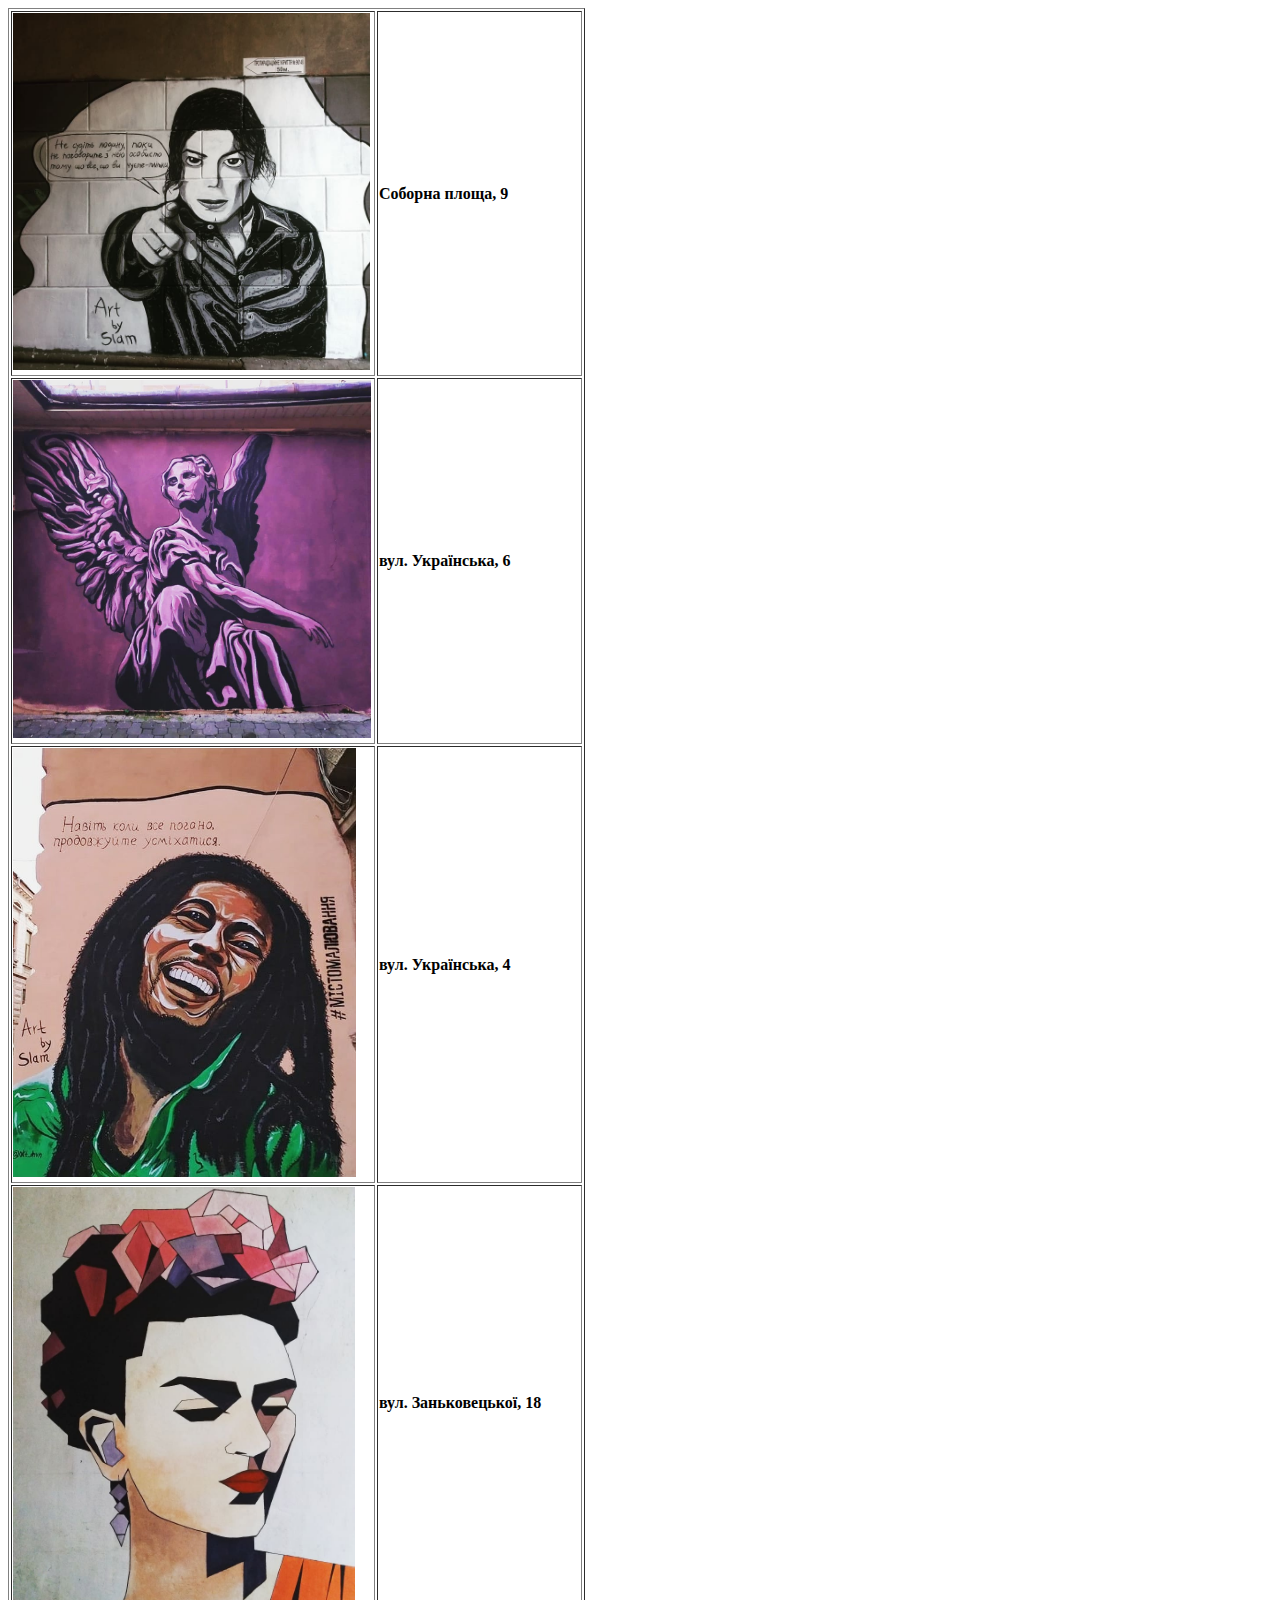
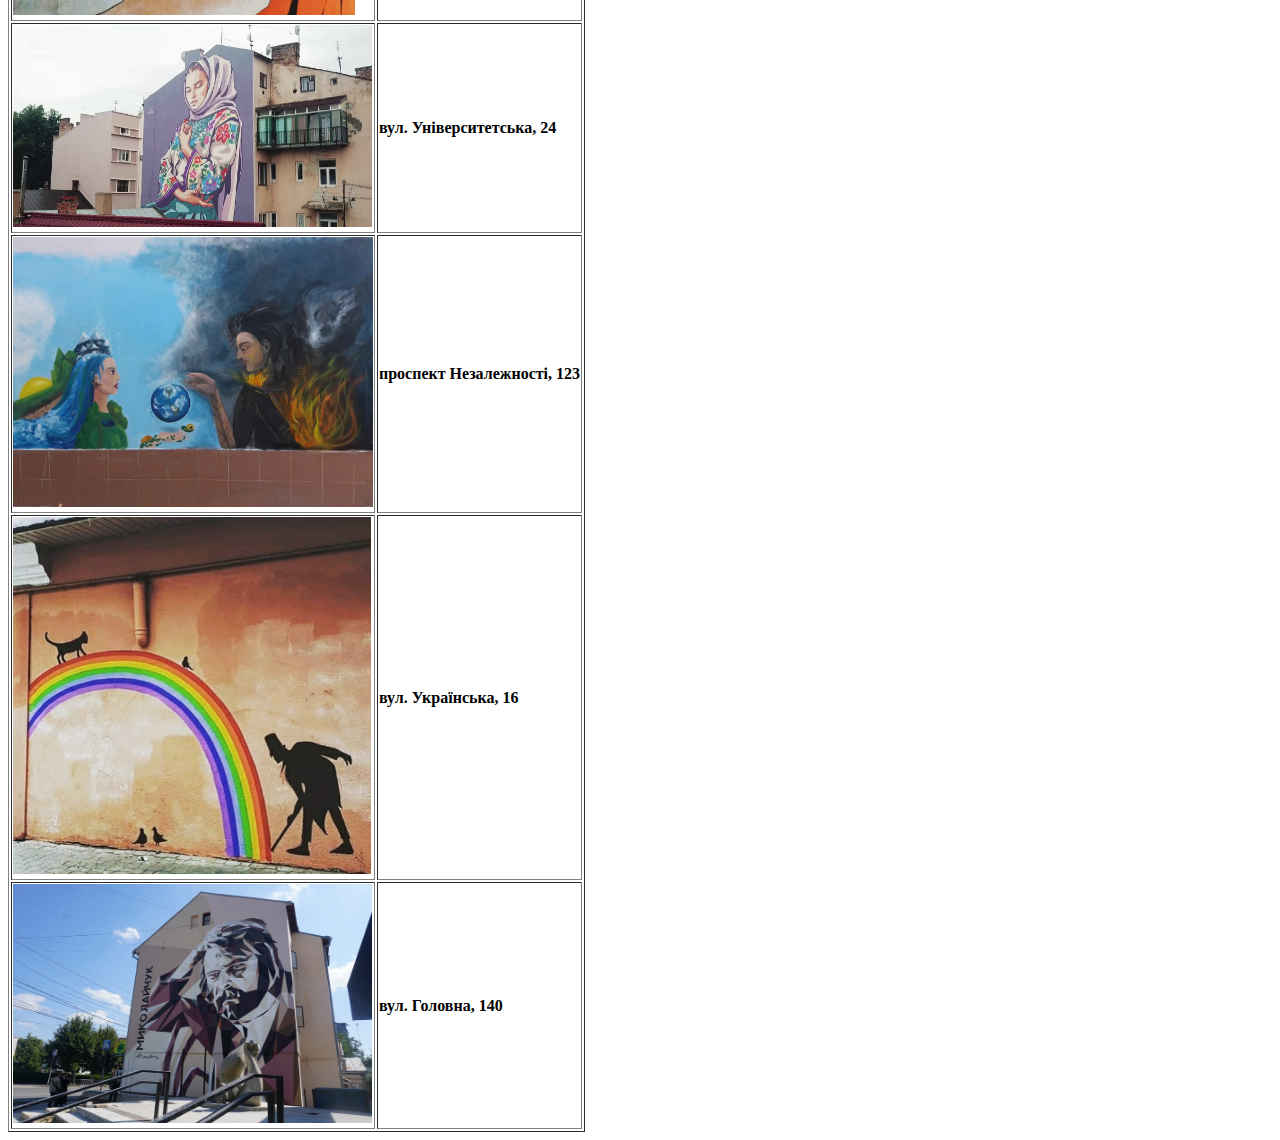
<file: FirstLab/adresses.html>
<!DOCTYPE html>
<html lang="ua">
    <head>
        <meta charset="UTF-8">
        <meta name="viewport" content="width=device-width, initial-scale=1, shrink-tofit=no">
        <link href="favicon.ico" rel="icon" type="image/x-icon" >
        <title>Адреси Муралів в Чернівцях</title>
    </head>
    
    <body>
        <table border="1">
            <tbody>
            <tr>
            <td><img src="images/michaeljacson.jpg" 
                width="357" 
                height="357" 
                alt="" />
            </td>
            <td>
            <p><strong>Соборна площа, 9</strong></p>
            </td>
            </tr>
            <tr>
            <td><img src="images/angel.jpg" 
                width="358" 
                height="358" 
                alt="" />
            </td>
            <td>
            <p><strong>вул. Українська, 6</strong></p>
            </td>
            </tr>
            <tr>
            <td><img src="images/bobmarley.jpg" 
                width="343" 
                height="429" 
                alt="" /></td>
            <td>
            <p><strong>вул. Українська, 4</strong></p>
            </td>
            </tr>
            <tr>
            <td><img src="images/frida.jpg" 
                width="342" 
                height="428" 
                alt="" />
            </td>
            <td>
            <p><strong>вул. Заньковецької, 18</strong></p>
            </td>
            </tr>
            <tr>
            <td><img src="images/girl.jpg" 
                width="359" 
                height="202" 
                alt="" />
            </td>
            <td>
            <p><strong>вул. Університетська, 24 </strong></p>
            </td>
            </tr>
            <tr>
            <td><img src="images/eko.jpg" 
                width="360" 
                height="270" 
                alt="" />
            </td>
            <td>
            <p><strong>проспект Незалежності, 123</strong></p>
            </td>
            </tr>
            <tr>
            <td><img src="images/rainbow.jpg" 
                width="358" 
                height="357" 
                alt="" />
            </td>
            <td>
            <p><strong>вул. Українська, 16</strong></p>
            </td>
            </tr>
            <tr>
            <td><img src="images/mykolaichuk.jpg" 
                width="359" 
                height="239" 
                alt="" />
            </td>
            <td>
            <p><strong>вул. Головна, 140</strong></p>
            </td>
            </tr>
            </tbody>
            </table>
    </body>
</html>
</file>
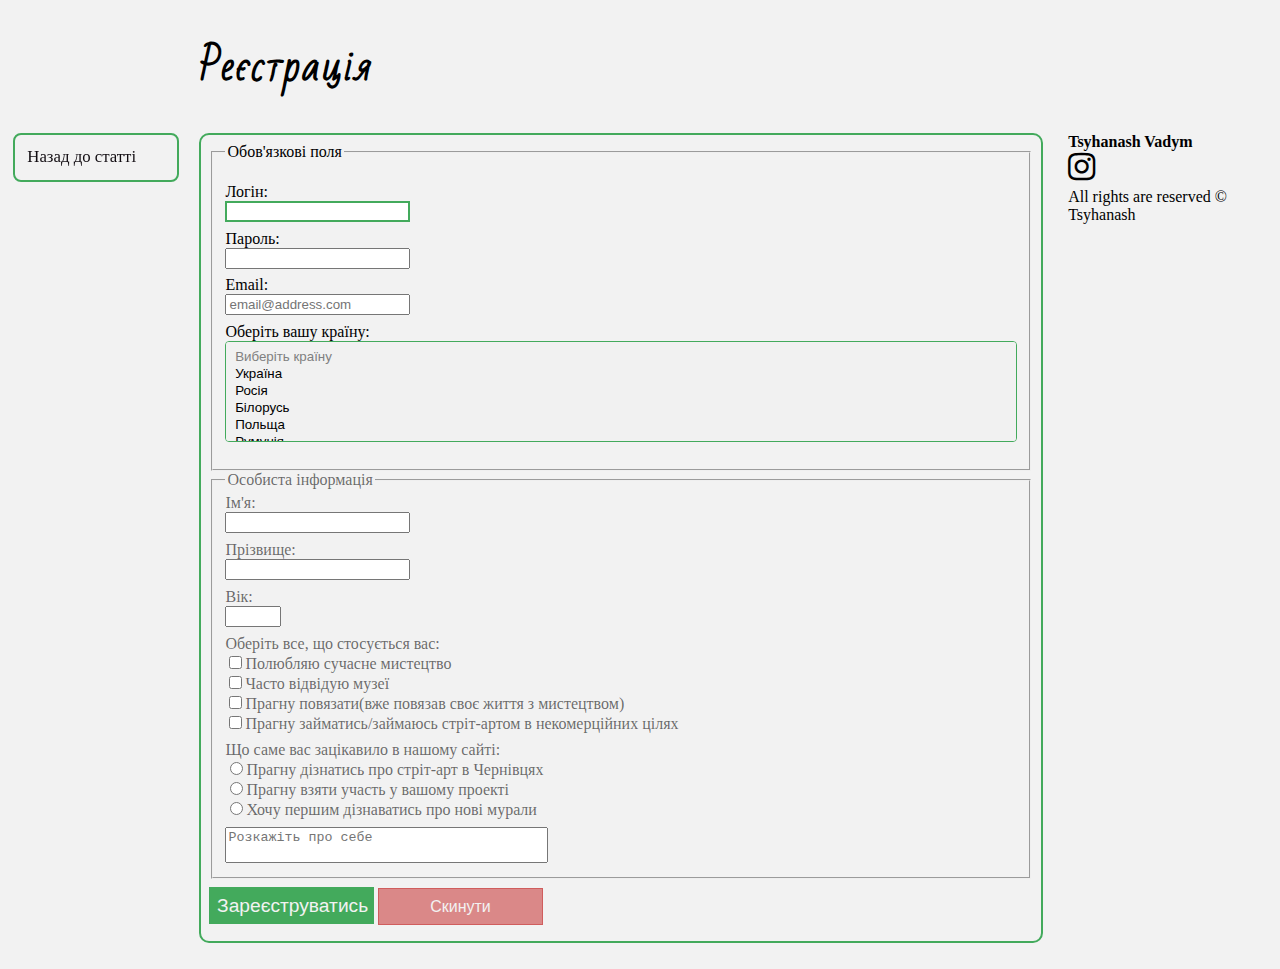
<file: SecondLab/registration.html>
<!DOCTYPE html>
<html lang="uk">
    <head>
        <meta charset="utf-8">
        <meta name="viewport" content="width=device-width, initial-scale=1, shrink-tofit=no">
        <link href="favicon.ico" rel="icon" type="image/x-icon">
        <link rel="stylesheet" href="css/style.css">
        <link rel="stylesheet" href="https://cdnjs.cloudflare.com/ajax/libs/font-awesome/4.7.0/css/font-awesome.min.css">
        <link href="https://fonts.googleapis.com/css2?family=Bad+Script&display=swap" rel="stylesheet">
        <link href="https://fonts.googleapis.com/css2?family=Lobster&display=swap" rel="stylesheet">
        <title>Реєстрація</title>
    </head>
    <body>
        <header>
            <h1 class="registration-title">Реєстрація</h1>
            <nav>
                <a href="index.html">Назад до статті</a>
            </nav>
        </header>
        
        <main>
            <form>
                <fieldset class="required">
                    <legend>Обов'язкові поля</legend>
                    <p>
                        Логін: <input type="text" name="login" required="" autofocus/>

                        Пароль: <input type="password" name="password" pattern="^([a-zA-Z0-9\d]{8,})$" 
                        title="Маленькі та великі латинські літери, цифри. Мінімум 8 символів" required=""/>

                        Email: <input type="email" name="email" placeholder="email@address.com" required="">
                        
                        Оберіть вашу країну:
                        <select size="5" type="text">
                            <option disabled>Виберіть країну</option>
                            <option>Україна</option>
                            <option>Росія</option>
                            <option>Білорусь</option>
                            <option>Польща</option>
                            <option>Румунія</option>
                            <option>Молдова</option>
                            <option>Угорщина</option>
                            <option>Словаччина</option>
                            <option>Інше</option>
                        </select>
                    </p>
                </fieldset>

                <fieldset class="not-required">
                    <legend>Особиста інформація</legend>
                    <label>Ім'я:
                        <input type="text" name="firstname">
                    </label>

                    <label>Прізвище:
                        <input type="text" name="lastname">
                    </label>

                    <label>Вік:
                        <input type="number" name="age" min="16" max="99" >
                    </label>

                    <label class="checkbox">Оберіть все, що стосується вас:<br>
                        <input type="checkbox" name="preferences">Полюбляю сучасне мистецтво<br>
                        <input type="checkbox" name="preferences">Часто відвідую музеї<br>
                        <input type="checkbox" name="preferences">Прагну повязати(вже повязав своє життя з мистецтвом)<br>
                        <input type="checkbox" name="preferences">Прагну займатись/займаюсь стріт-артом в некомерційних цілях<br>
                    </label>
                    
                    <label class="radio">Що саме вас зацікавило в нашому сайті:<br>
                        <input type="radio" name="reason">Прагну дізнатись про стріт-арт в Чернівцях<br>
                        <input type="radio" name="reason">Прагну взяти участь у вашому проекті<br>
                        <input type="radio" name="reason">Хочу першим дізнаватись про нові мурали<br>
                    </label>

                    <textarea name="comment" placeholder="Розкажіть про себе"></textarea>
                </fieldset>

                <button type="submit" name="submit">Зареєструватись</button>  
                <button type="reset" name="reset">Скинути</button>
            </form>
        </main>

        <footer>
            <div>
                <b>Tsyhanash Vadym</b>
                <a href="https://www.instagram.com/le_vadym/" target="_blank">
                    <i class="fa fa-instagram fa-2x" aria-hidden="true"></i>
                </a>
            </div>
            <div>
                All rights are reserved &copy; Tsyhanash
            </div>
        </footer>
    </body>
</html>
</file>
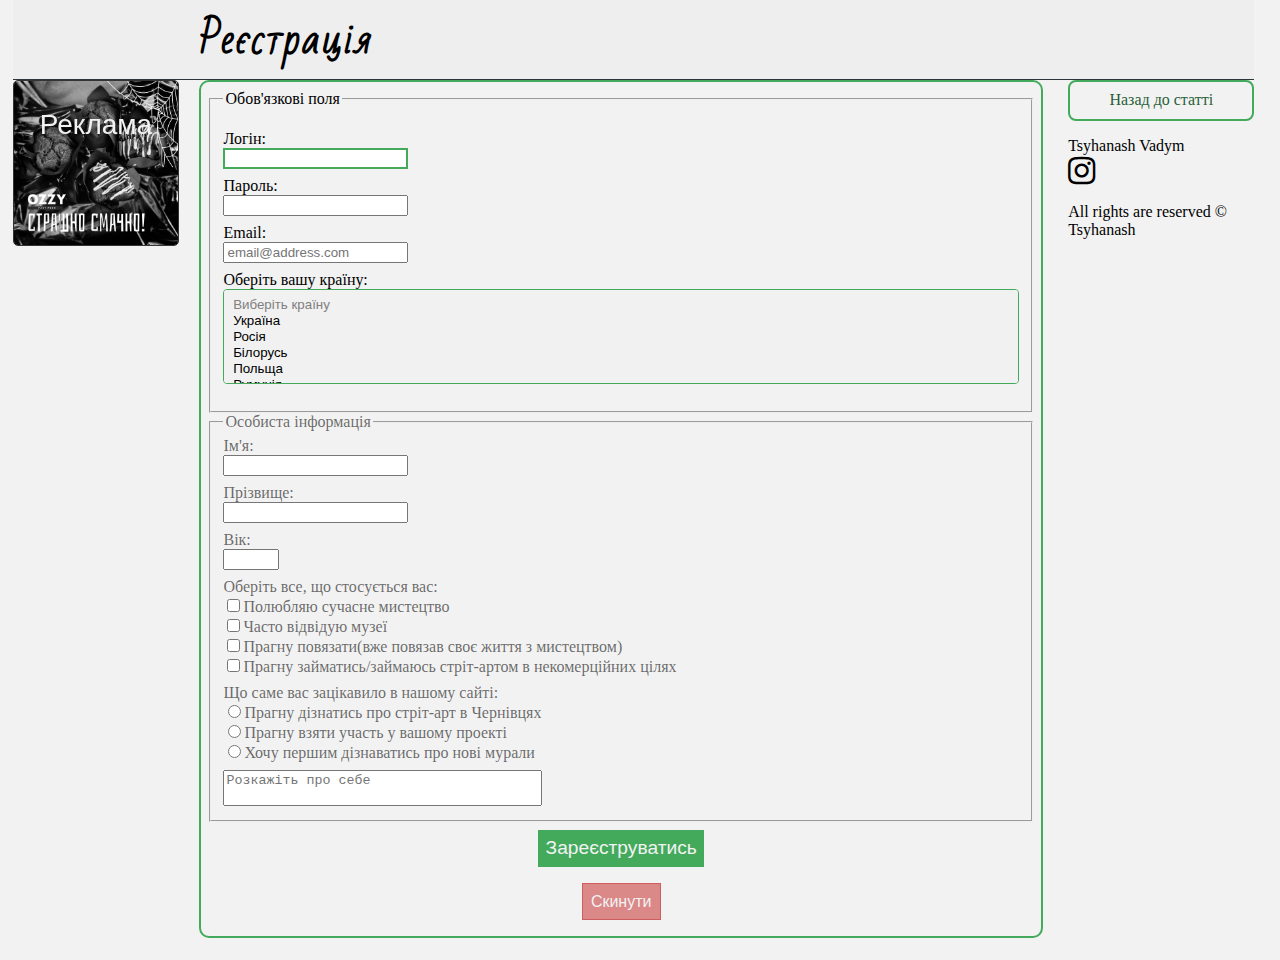
<file: ThirdLab/registration.html>
<!DOCTYPE html>
<html lang="uk">

<head>
    <meta charset="utf-8">
    <meta name="viewport" content="width=device-width, initial-scale=1, shrink-tofit=no">
    <link href="favicon.ico" rel="icon" type="image/x-icon">
    <link rel="stylesheet" href="css/style.css">
    <link rel="stylesheet" href="https://cdnjs.cloudflare.com/ajax/libs/font-awesome/4.7.0/css/font-awesome.min.css">
    <link href="https://fonts.googleapis.com/css2?family=Bad+Script&display=swap" rel="stylesheet">
    <link href="https://fonts.googleapis.com/css2?family=Lobster&display=swap" rel="stylesheet">
    <title>Реєстрація</title>
</head>

<body>
    <header>
        <h1 class="registration-title">Реєстрація</h1>
    </header>

    <aside>
        <img class="img-ad" src="images/ad.png" alt="Ad">
        <p class="legend">
            Реклама
        </p>
    </aside>

    <main>
        <form class="registration-container">
            <fieldset class="required registration-item">
                <legend>Обов'язкові поля</legend>
                <p>
                    Логін: <input type="text" name="login" required="" autofocus />

                    Пароль: <input type="password" name="password" pattern="^([a-zA-Z0-9\d]{8,})$"
                        title="Маленькі та великі латинські літери, цифри. Мінімум 8 символів" required="" />

                    Email: <input type="email" name="email" placeholder="email@address.com" required="">

                    Оберіть вашу країну:
                    <select size="5" type="text">
                        <option disabled>Виберіть країну</option>
                        <option>Україна</option>
                        <option>Росія</option>
                        <option>Білорусь</option>
                        <option>Польща</option>
                        <option>Румунія</option>
                        <option>Молдова</option>
                        <option>Угорщина</option>
                        <option>Словаччина</option>
                        <option>Інше</option>
                    </select>
                </p>
            </fieldset>

            <fieldset class="not-required registration-item">
                <legend>Особиста інформація</legend>
                <label>Ім'я:
                    <input type="text" name="firstname">
                </label>

                <label>Прізвище:
                    <input type="text" name="lastname">
                </label>

                <label>Вік:
                    <input type="number" name="age" min="16" max="99">
                </label>

                <label class="checkbox">Оберіть все, що стосується вас:<br>
                    <input type="checkbox" name="preferences">Полюбляю сучасне мистецтво<br>
                    <input type="checkbox" name="preferences">Часто відвідую музеї<br>
                    <input type="checkbox" name="preferences">Прагну повязати(вже повязав своє життя з мистецтвом)<br>
                    <input type="checkbox" name="preferences">Прагну займатись/займаюсь стріт-артом в некомерційних
                    цілях<br>
                </label>

                <label class="radio">Що саме вас зацікавило в нашому сайті:<br>
                    <input type="radio" name="reason">Прагну дізнатись про стріт-арт в Чернівцях<br>
                    <input type="radio" name="reason">Прагну взяти участь у вашому проекті<br>
                    <input type="radio" name="reason">Хочу першим дізнаватись про нові мурали<br>
                </label>

                <textarea name="comment" placeholder="Розкажіть про себе"></textarea>
            </fieldset>

            <button class="registration-item" type="submit" name="submit">Зареєструватись</button>
            <button class="registration-item" type="reset" name="reset">Скинути</button>
        </form>
    </main>

    <footer>
        <div class="footer-container">
            <div class="footer-item">
                <a class="registration-link" href="index.html">Назад до статті</a>
                <p>Tsyhanash Vadym</p>
                <a class="aside-a"  href="https://www.instagram.com/le_vadym/" target="_blank">
                    <i class="fa fa-instagram fa-2x" aria-hidden="true"></i>
                </a>
            </div>
            <div class="footer-item">
                <p>All rights are reserved &copy; Tsyhanash</p>
            </div>
        </div>
    </footer>
</body>

</html>
</file>
<file: SecondLab/css/style.css>
body {
    background-color: #F2F2F2;
    padding: 0% 1% 1% 1%;
    margin: 0% 1% 0% 0%;
    font-size: 16px;
}

footer {
    display: block;
    float: right;
    width: 15%;
}

.registration-link {
    display: block;
    padding: 5%;
    margin-bottom: 5%;
    width: fit-content;
    border: 2px solid #43aa5c;
    border-radius: 8px;
    font-weight: 500;
}

.registration-link:hover {
    transition: 100ms;
    color: #F0FFF0;
    background-color: #2A363B;
}

.registration-title {
    font-family: 'Bad Script', 'Arial Narrow', Arial, sans-serif;
    letter-spacing: 0.05em;
    font-size: 2.5em;
    font-weight: 900;
    margin-left: 15%;
    width: 68%;
}

nav {
    box-sizing: border-box;
    display: block;
    position: fixed;
    width: 13%;
    height: 100vh;
    margin-left: 0;
    overflow: auto;
}

nav > a {
    display: block;
    color: #110c11;
    padding: 7.5%;
    margin-bottom: 5%;
    border: 2px solid #43aa5c;
    border-radius: 8px;
    font-size: 1.05em;
}

nav > a:hover {
    transition: 100ms;
    color: #F0FFF0;
    background-color: #2A363B;
}

main {
    box-sizing: border-box;
    display: inline-block;
    margin-left: 15%;
    width: 68%;
}

.title {
    font-family: 'Bad Script', 'Arial Narrow', Arial, sans-serif;
    letter-spacing: 0.1em;
    font-size: 2.5em;
    font-weight: 900;
    margin-left: 15%;
    width: 68%;
}

.section-title {
    font-family: 'Franklin Gothic Medium', 'Arial Narrow', Arial, sans-serif;
    font-size: 1.35em;
    font-weight: 575;
    margin-bottom: 1%;
}

section {
    padding: 1%;
    margin-bottom: 1%;
    margin-left: 0%;
    height: 40vh;
    border: 2px solid #43aa5c;
    border-radius: 10px;
    background-image: linear-gradient(#43aa5c20, #F0FFF025);
    overflow: auto;
}

.scroll {
    -ms-overflow-style: none;
    scrollbar-width: none;
  }

.scroll::-webkit-scrollbar {
    display: none;
}

section > p {
    font-family: 'Segoe UI', Tahoma, Geneva, Verdana, sans-serif;
}

img {
    height: 70%;
}

video {
    height: 70%;
}

a {
    text-decoration: none;
}

blockquote {
    font-family: 'Trebuchet MS', 'Lucida Sans Unicode', 'Lucida Grande', 'Lucida Sans', Arial, sans-serif;
    font-style: italic;
}

cite {
    font-weight: 500;
    text-shadow: 1px 1px #295f37;
}

i {
    display: inline-block;
    margin-bottom: 3%;
    width: 100%;
    color: #000000;
}

abbr {
    text-decoration: #43aa5c;
}

a {
    text-decoration: none;
    color: #295f37;
}

a:hover {
    color: #388d4d;
}

.fa-arrow-circle-up {
    color: #43aa5c;
}

aside {
    position: fixed;
    top: 85%;
    left: 85%;
    height: auto;
    width: auto;
    z-index: 1;
}

form {
    padding: 1%;
    margin-bottom: 1%;
    margin-left: 0%;
    border: 2px solid #43aa5c;
    border-radius: 10px;
    overflow: auto;
}

.not-required {
    color: #00000095;
}

input[type=text], input[type=password], input[type=email], input[type=number] {
    display: block;
    margin-bottom: 1%;
    outline: none;
    transition: 600ms;
}

input[type=text]:focus, input[type=password]:focus, input[type=email]:focus, input[type=number]:focus {
    border: 2px solid #43aa5c;
}

button[type=submit] {
    width: 20%;
    margin-top: 1%;
    margin-bottom: 1%;
    font-size: 1.2em;
    padding: 0.8%;
    outline: none;
    color: #F2F2F2;
    background-color: #43aa5c;
    border: 1px solid #43aa5c;
}

button[type=submit]:focus {
    background-color: #3a9451;
}

button[type=reset] {
    width: 20%;
    margin-top: 1%;
    margin-bottom: 1%;
    font-size: 1em;
    padding: 1%;
    outline: none;
    color: #F2F2F2;
    background-color: #ca414199;
    border: 1px solid #ca414199;
}

button[type=reset]:focus {
    background-color: #b1383899;
}

.checkbox, .radio {
    display: block;
    margin-bottom: 1%;
}

select {
    width: 100%;
    padding: 0.5em;
    border: 1px solid #43aa5c;
    border-radius: 4px;
    background-color: #f1f1f1;
    outline: none;
}

textarea {
    width: 40%;
    height: 20%;
    resize: none;
    outline: none;
}

textarea:focus {
    border: 1px solid #43aa5c;
}
</file>
<file: ThirdLab/css/style.css>
* {
    /* border: 1px solid black; */
    box-sizing: border-box;
}

body {
    background-color: #F2F2F2;
    padding: 0% 1% 1% 1%;
    margin: 0% 1% 0% 0%;
    font-size: 16px;
}

header {
    background-color: #eeeeee;
    border-bottom: 1px solid #2A363B;
    position: sticky;
    top: 0;
    z-index: 10;
}

footer {
    float: right;
    width: 15%;
}

.registration-link {
    display: block;
    text-decoration: none;
    color: #295f37;
    padding: 5%;
    margin-bottom: 5%;
    width: 100%;
    border: 2px solid #43aa5c;
    border-radius: 8px;
    font-weight: 500;
    text-align: center;
}

.registration-link:hover {
    transition: 200ms;
    color: #F0FFF0;
    background-color: #110c11;
}

.registration-title {
    font-family: 'Bad Script', 'Arial Narrow', Arial, sans-serif;
    letter-spacing: 0.05em;
    font-size: 2.5em;
    font-weight: 900;
    margin: 0% 15%;
    width: 68%;
}

main {
    display: inline-block;
    margin-left: 15%;
    width: 68%;
}

.title {
    font-family: 'Bad Script', 'Arial Narrow', Arial, sans-serif;
    letter-spacing: 0.1em;
    font-size: 2.5em;
    font-weight: 900;
    margin-left: 15%;
    width: 68%;

    position: sticky;
    top: 0;
}

.section-title {
    font-family: 'Franklin Gothic Medium', 'Arial Narrow', Arial, sans-serif;
    font-size: 1.35em;
    font-weight: 575;
    margin-bottom: 1%;
}

section {
    padding: 1%;
    margin-bottom: 1%;
    margin-left: 0%;
    height: 40vh;
    border: 2px solid #43aa5c;
    border-radius: 10px;
    background-image: linear-gradient(#43aa5c20, #F0FFF025);
    overflow: auto;
}

.scroll {
    -ms-overflow-style: none;
    scrollbar-width: none;
  }

.scroll::-webkit-scrollbar {
    display: none;
}

section > p {
    font-family: 'Segoe UI', Tahoma, Geneva, Verdana, sans-serif;
}

aside {
    float: left;
    position: fixed;
    width: 13%;
    padding: 0%;
}

.legend {
    font-family: Comfortaa, sans-serif;
    text-align: center;
    font-size: 1.75em;
    position: absolute;
    top: 10%;
    left: 50%;
    transform: translate(-50%, -50%);

    color: #F2F2F2;
}

.img-content {
    height: 70%;
    opacity: 0.75;
    cursor: pointer;
    transition: 1s ease;
    -moz-transition: 1s ease;
    -o-transition: 1s ease;
    -webkit-transition: 1s ease;
}

.img-content:hover {
    transition: 300ms;
    opacity: 1;
    transform: scale(1.05);
    -webkit-transform: scale(1.05);
    -moz-transform: scale(1.05);
    -o-transform: scale(1.05);
}

.img-ad {
    position: relative;
    width: 100%;
    margin: 0%;
    border: 1px solid #2A363B;
    border-radius: 5px;
    filter: saturate(0%);
    transition: 300ms;
}

.img-ad:hover {
    filter: saturate(100%);
    z-index: 10;
}

video {
    height: 70%;
}

blockquote {
    font-family: 'Trebuchet MS', 'Lucida Sans Unicode', 'Lucida Grande', 'Lucida Sans', Arial, sans-serif;
    font-style: italic;
}

cite {
    font-weight: 500;
    text-shadow: 1px 1px #295f37;
}

i {
    margin-bottom: 3%;
    width: 100%;
    color: #000000;
}

abbr {
    text-decoration: #43aa5c;
}

.link {
    text-decoration: none;
    color: #295f37;
}

.link:hover {
    color: #388d4d;
}

.fa-arrow-circle-up {
    color: #43aa5c;
}

.top {
    position: fixed;
    bottom: 5%;
    right: 10%;
    height: auto;
    width: auto;
    z-index: 50;
}

.registration-container {
    display: flex;
    flex-direction: column;
    padding: 1%;
    margin-bottom: 1%;
    margin-left: 0%;
    border: 2px solid #43aa5c;
    border-radius: 10px;
    overflow: auto;
}

.not-required {
    color: #00000095;
}

input[type=text], input[type=password], input[type=email], input[type=number] {
    display: block;
    margin-bottom: 1%;
    outline: none;
    transition: 600ms;
}

input[type=text]:focus, input[type=password]:focus, input[type=email]:focus, input[type=number]:focus {
    border: 2px solid #43aa5c;
}

button[type=submit] {
    width: fit-content;
    margin-top: 1%;
    margin-bottom: 1%;
    font-size: 1.2em;
    padding: 0.8%;
    outline: none;
    color: #F2F2F2;
    background-color: #43aa5c;
    border: 1px solid #43aa5c;
}

button[type=submit]:focus {
    background-color: #3a9451;
}

button[type=reset] {
    width: fit-content;
    margin-top: 1%;
    margin-bottom: 1%;
    font-size: 1em;
    padding: 1%;
    outline: none;
    color: #F2F2F2;
    background-color: #ca414199;
    border: 1px solid #ca414199;
}

button[type=reset]:focus {
    background-color: #b1383899;
}

.checkbox, .radio {
    display: block;
    margin-bottom: 1%;
}

select {
    width: 100%;
    padding: 0.5em;
    border: 1px solid #43aa5c;
    border-radius: 4px;
    background-color: #f1f1f1;
    outline: none;
}

textarea {
    width: 40%;
    height: 20%;
    resize: none;
    outline: none;
}

textarea:focus {
    border: 1px solid #43aa5c;
}

.footer-container {
    display: flex;
    flex-direction: column;
}

.registration-container {
    align-items: center;
}

.registration-item {
    width: 100%;
}

/* ====================================================================================================================================== */
#menu__toggle {
    display: none;
}

#menu__toggle:checked ~ .menu__box {
    display: none;
}

.menu__btn {
    display: none;
}

.menu__btn > span,
.menu__btn > span::before,
.menu__btn > span::after {
    display: none;
}

.hamburger-menu {
    position: fixed;
    top: 8.5%;
}

.menu__box {
    display: flex;
    flex-direction: column;
    position: fixed;
    width: 13%;
    height: 100vh;
    overflow: auto;
}

.menu__item {
    color: #110c11;
    padding: 7.5%;
    margin-bottom: 5%;
    border: 2px solid #43aa5c;
    border-radius: 8px;
    font-size: 1.05em;
    text-decoration: none;
}

.menu__item:hover {
    transition: 200ms;
    color: #F0FFF0;
    background-color: #2A363B;
    border-radius: 10px;
}

/* ====================================================================================================================================== */

.grid {
    display: grid;
    gap: 15px;
    grid-template-columns: repeat(auto-fill, 250px);
}

.aside-a {
    display: inline-block;
    width: fit-content;
    margin-right: 10px;
}

.footer-item {
    width: 100%;
}

.footer-item > p {
    margin-bottom: 0%;
}

@media (max-width: 368) {
    .title {
        font-size: 0.5em;
        letter-spacing: 0em;
    }

    .fa-arrow-circle-up {
        filter: opacity(50%);
    }
}

@media (max-width: 768px) {
    main {
        margin-left: 0%;
        width: 100%;
    }

    .img-ad {
        display: none;
    }

    .top {
        filter: opacity(50%);
    }

    .top:hover {
        transition: 300ms ease;
        filter: opacity(100%);
    }

    footer {
        width: 100%;
        text-align: center;
        filter: opacity(75%);
    }

    .footer-container {
        align-items: center;
    }

    .footer-item {
        width: 100%;
    }

    .registration-link {
        padding: 3%;
        width: 100%;
        text-align: center;
        font-size: 1.5em;
    }

    .title {
        margin-left: 0%;
        width: 68%;
        font-size: 2em;
        letter-spacing: 0.04em;
    }

    .registration-title {
        margin: 0%;
        width: 68%;
        font-size: 2.5em;
        letter-spacing: 0.04em;
    }

    /* ====================================================================================================================================== */
    #menu__toggle {
        display: inline-block;
        opacity: 0;
    }

    #menu__toggle:checked ~ .menu__btn > span {
        transform: rotate(45deg);
    }
    #menu__toggle:checked ~ .menu__btn > span::before {
        top: 0;
        transform: rotate(0);
    }
    #menu__toggle:checked ~ .menu__btn > span::after {
        top: 0;
        transform: rotate(90deg);
    }
    #menu__toggle:checked ~ .menu__box {
        display: inline-block;
        visibility: visible;
        right: 0;
    }

    .menu__btn {
        display: flex;
        align-items: center;
        position: fixed;
        top: 20px;
        right: 20px;

        width: 30px;
        height: 30px;

        cursor: pointer;
        z-index: 1;
    }

    .menu__btn > span,
    .menu__btn > span::before,
    .menu__btn > span::after {
        display: block;
        position: absolute;

        width: 100%;
        height: 2px;

        background-color: #110c11;

        transition-duration: .25s;
    }
    .menu__btn > span::before {
        content: '';
        top: -8px;
    }
    .menu__btn > span::after {
        content: '';
        top: 8px;
    }

    .menu__box {
        display: block;
        position: fixed;
        visibility: hidden;
        top: 0;
        right: -100%;

        width: 300px;
        height: 100%;

        margin: 0;
        padding: 80px 0;

        list-style: none;

        background-color: #F2F2F2;
        border-left: 1px solid #110c11;
        box-shadow: 1px 0px 6px rgba(0, 0, 0, .2);

        transition-duration: .25s;
    }

    .menu__item {
        display: block;

        color: #110c11;
        padding: 7.5%;
        margin: 3%;
        margin-bottom: 5%;
        border: 2px solid #43aa5c;
        border-radius: 8px;
        font-size: 1.1em;
        text-decoration: none;

        transition-duration: .25s;
    }

    .menu__item:hover {
        transition: 200ms;
        color: #F0FFF0;
        background-color: #2A363B;
        border-radius: 10px;
    }
    /* ====================================================================================================================================== */
}
</file>
